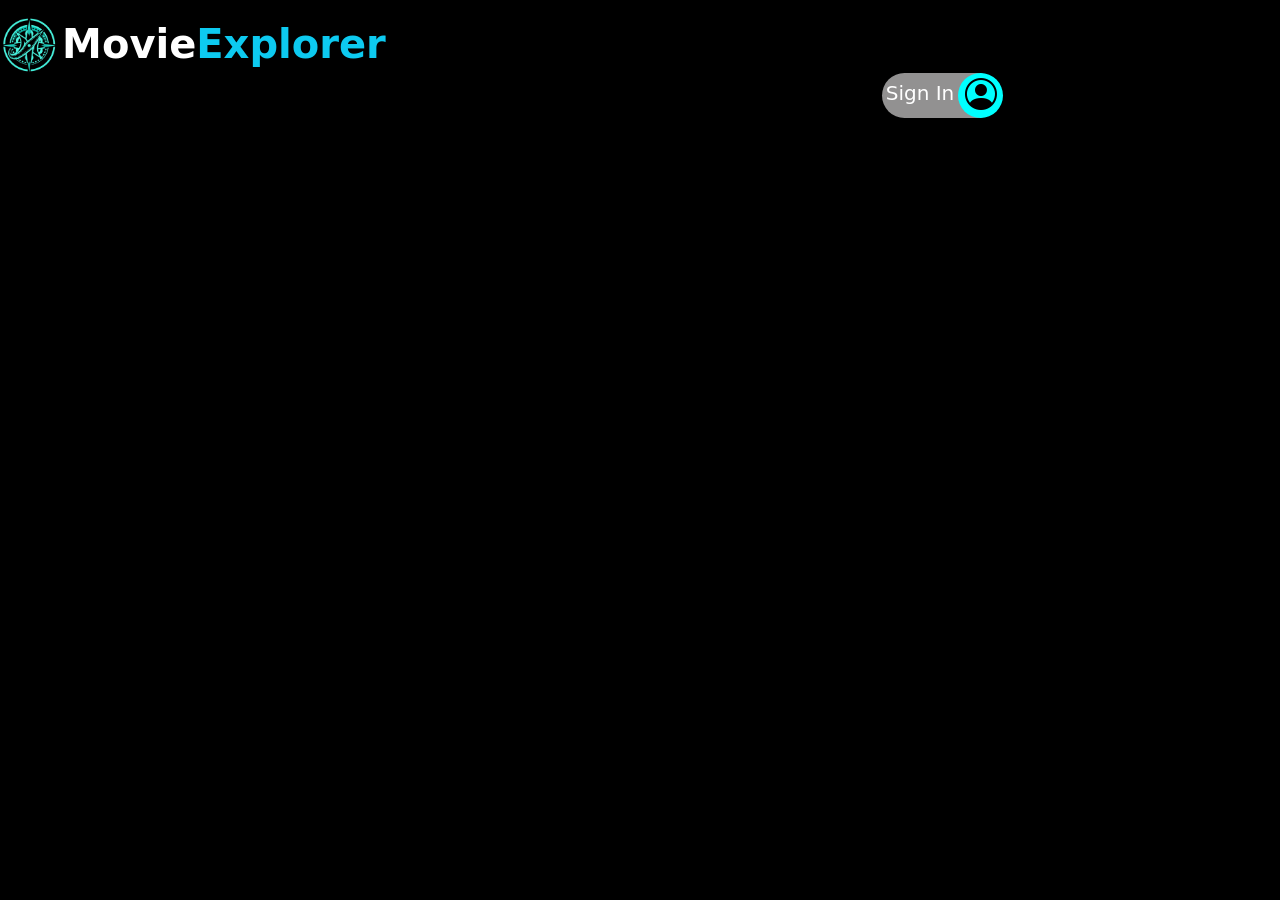
<file: Movie_Explorer/index.html>
<!doctype html>
<html lang="en">

<head>
    <meta charset="utf-8">
    <meta name="viewport" content="width=device-width, initial-scale=1">
    <title>Movies Explorer</title>
    <link href="https://cdn.jsdelivr.net/npm/bootstrap@5.3.8/dist/css/bootstrap.min.css" rel="stylesheet"
        integrity="sha384-sRIl4kxILFvY47J16cr9ZwB07vP4J8+LH7qKQnuqkuIAvNWLzeN8tE5YBujZqJLB" crossorigin="anonymous">
    <link rel="stylesheet" href="https://cdn.jsdelivr.net/npm/bootstrap-icons/font/bootstrap-icons.css">
</head>

<body class="bg-black text-white">

    <header>
        <nav class="p-3">
            <div class="container">
                <div class="row">

                    <div class="col">
                        <img src="./Images/movie_explorer_logo.png" width="55px" style="margin-left: -80px;">
                        <h1 class="display-6 fw-bold d-inline align-middle">Movie<span class="text-info">Explorer</span>
                        </h1>
                    </div>

                    <div class="col">

                        <div style="margin-left: 800px; margin-right: -80px; width: 118px; height: 45px; background-color: rgb(146, 145, 145); justify-content: center; align-items: center;"
                            class="rounded-5 d-flex ">
                            <span class="h5 mt-1 me-1">Sign In</span>
                            <div style="margin-right:-7px ; background-color: aqua; width: 45px; height: 45px; color: black; justify-content: center; align-items: center;"
                                class="rounded-5 float-end d-flex">
                                <span style="color: black;" class="">
                                    <i class="bi bi-person-circle fs-2"></i>
                            </div>
                        </div>

                    </div>

                </div>

            </div>


        </nav>
    </header>

    <script src="https://cdn.jsdelivr.net/npm/bootstrap@5.3.8/dist/js/bootstrap.bundle.min.js"
        integrity="sha384-FKyoEForCGlyvwx9Hj09JcYn3nv7wiPVlz7YYwJrWVcXK/BmnVDxM+D2scQbITxI"
        crossorigin="anonymous"></script>
</body>

</html>
</file>
